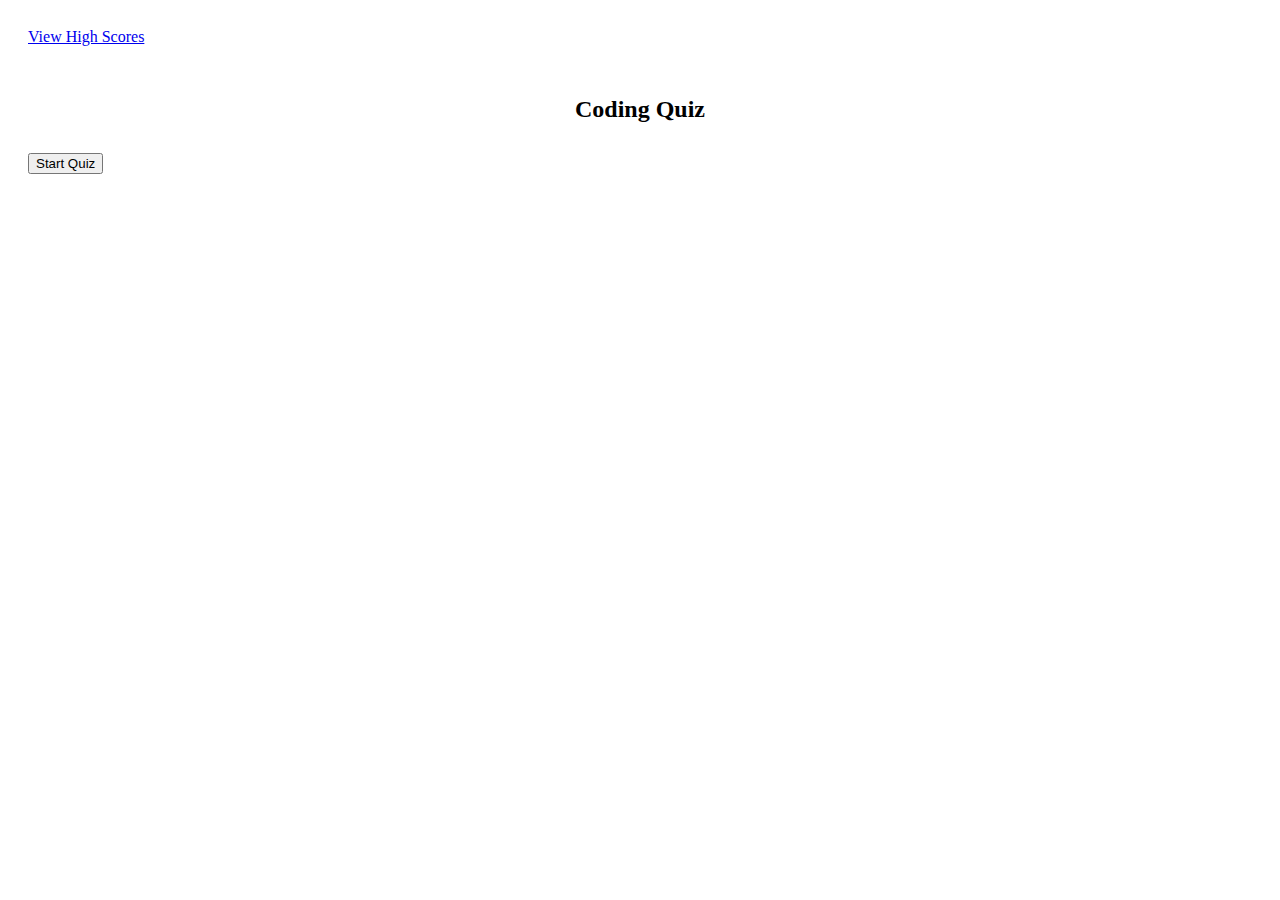
<file: index.html>
<!DOCTYPE html>
<html lang="en">
<head>
    <meta charset="UTF-8">
    <meta name="viewport" content="width=device-width, initial-scale=1.0">
    <title>Coding Quiz</title>
    <link rel="stylesheet" href="./assets/css/style.css">
</head>
<body>
    <header>
     <a href="highscores.html">View High Scores</a> 
    <h2 class= "title">Coding Quiz</h2>
    </header>
    <section>
        <div id= "timer"></div>
        <button id="start-button">Start Quiz</button>
        <div class= "quiz-container">
            <div id="questions"></div>
            </div>
        <div id="right-or-wrong"></div>
        <!-- href= (link the high scores) -->
       
    </section>
    


    





    <script src="./assets/js/script.js"></script>
</body>
</html>
</file>
<file: assets/css/style.css>
body {
  padding: 20px;
}

.title {
  margin-top: 50px;
  margin-bottom: 30px;
  font-weight: bold;
  text-align: center;
}

.h2 {
  text-align: center;
  font-size: large;
}
.page {
  position: absolute;
  left: 0px;
  top: 0px;
  width: 100%;
  z-index: 1;
  opacity: 0;
  transition: opacity 0.5s;
}
.active-slide {
  opacity: 1;
  z-index: 2;
}
.quiz-container {
  position: relative;
  height: 200px;
  margin-top: 40px;
}

.page {
  display: flex;
  flex-direction: column;
}

.option {
  text-align: center;
  border-radius: 5px;
  background-color: palevioletred;
  color: white;
  margin: 2px;
}


label {
  display: flex;
  align-items: center;
}

#timer {
  position: absolute;
  top: 0;
  right: 0;
}
#right-or-wrong {
  animation: pop 0.4s ease-in-out;
  animation-delay: 1s;
}
</file>
